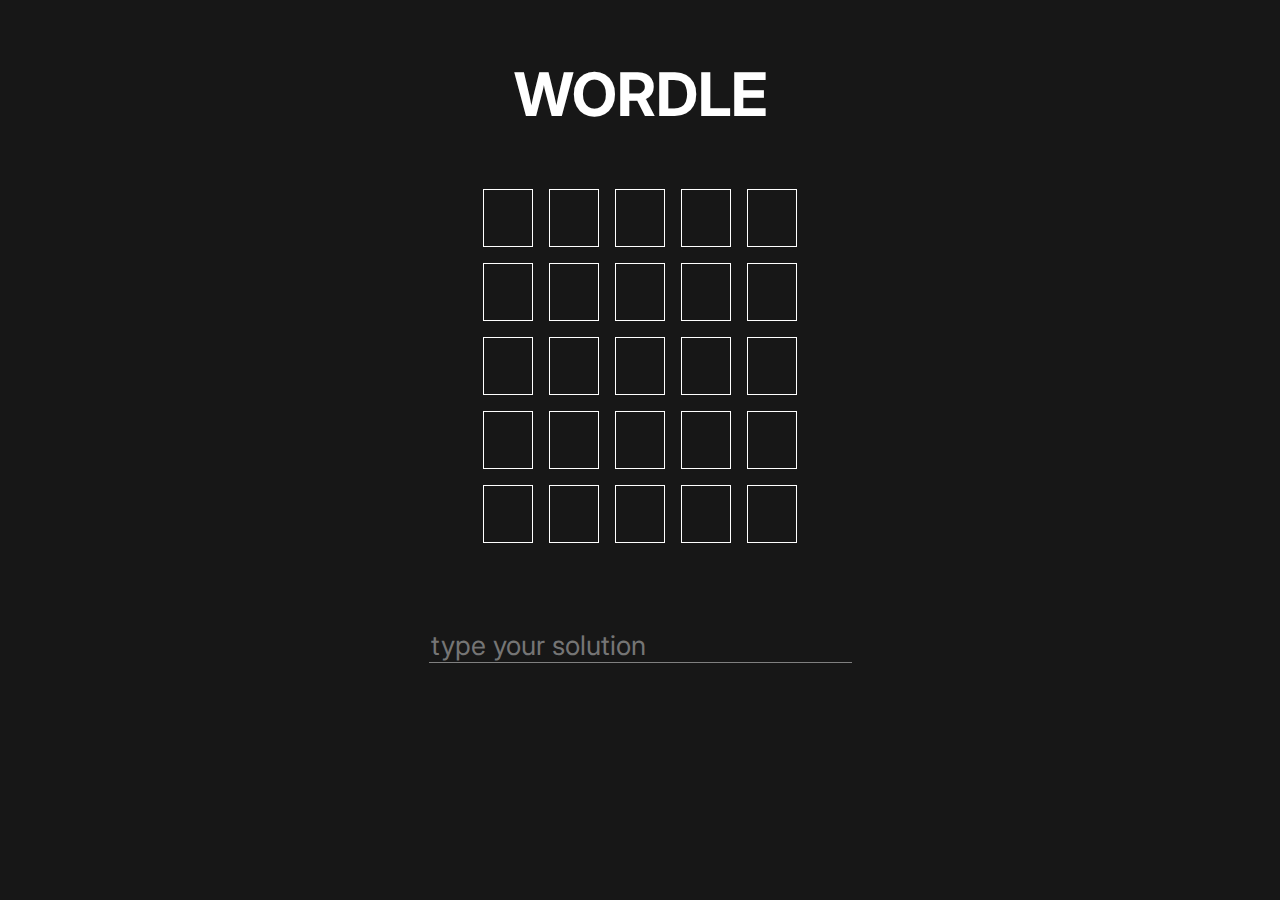
<file: docs/index.html>
<!DOCTYPE html><html lang="en"><head><meta charset="UTF-8"><link rel="icon" type="image/svg+xml" href=""><meta name="viewport" content="width=device-width,initial-scale=1"><link rel="preconnect" href="https://fonts.googleapis.com"><link rel="preconnect" href="https://fonts.gstatic.com" crossorigin><link href="https://fonts.googleapis.com/css2?family=Inter:wght@400;700&display=swap" rel="stylesheet"><title>Wordle</title><script type="module" crossorigin src="./assets/index-eede501b.js"></script><link rel="stylesheet" href="./assets/index-97cf3c05.css"></head><body><main class="main" id="main"><h1 class="title">WORDLE</h1><div class="letters" id="letters"><div class="container-letter"><p class="letter"></p><p class="letter"></p><p class="letter"></p><p class="letter"></p><p class="letter"></p></div><div class="container-letter"><p class="letter"></p><p class="letter"></p><p class="letter"></p><p class="letter"></p><p class="letter"></p></div><div class="container-letter"><p class="letter"></p><p class="letter"></p><p class="letter"></p><p class="letter"></p><p class="letter"></p></div><div class="container-letter"><p class="letter"></p><p class="letter"></p><p class="letter"></p><p class="letter"></p><p class="letter"></p></div><div class="container-letter"><p class="letter"></p><p class="letter"></p><p class="letter"></p><p class="letter"></p><p class="letter"></p></div></div><form class="form" id="form"><input class="word" name="text" type="text" placeholder="type your solution"></form><p id="alert"></p></main></body></html>
</file>
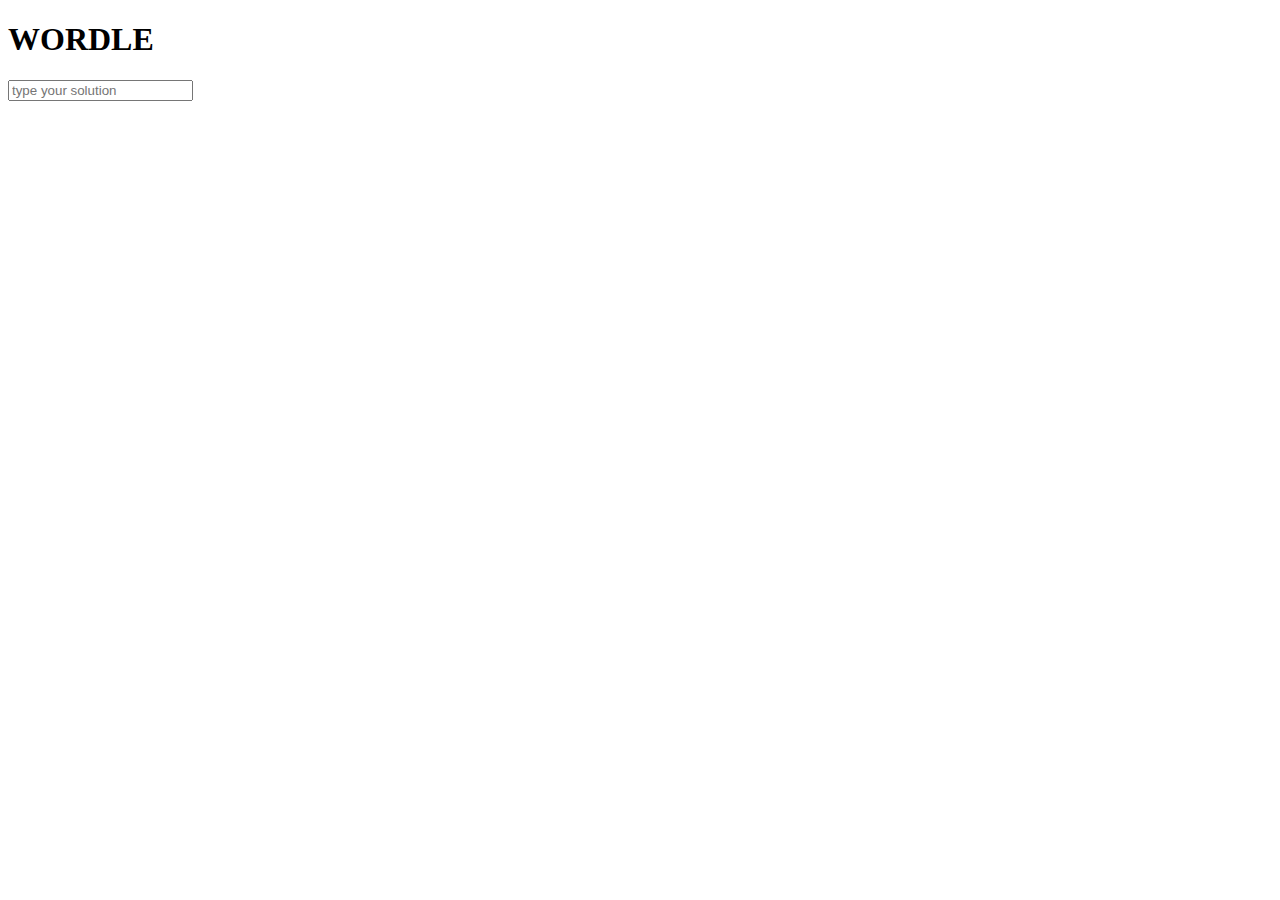
<file: src/index.html>
<!DOCTYPE html>
<html lang="en">
  <head>
    <meta charset="UTF-8" />
    <link rel="icon" type="image/svg+xml" href="" />
    <meta name="viewport" content="width=device-width, initial-scale=1.0" />
    <link rel="preconnect" href="https://fonts.googleapis.com" />
    <link rel="preconnect" href="https://fonts.gstatic.com" crossorigin />
    <link
      href="https://fonts.googleapis.com/css2?family=Inter:wght@400;700&display=swap"
      rel="stylesheet"
    />
    <title>Wordle</title>
  </head>
  <body>
    <main class="main" id="main">
      <h1 class="title">WORDLE</h1>
      <div class="letters" id="letters">
        <div class="container-letter">
          <p class="letter"></p>
          <p class="letter"></p>
          <p class="letter"></p>
          <p class="letter"></p>
          <p class="letter"></p>
        </div>

        <div class="container-letter">
          <p class="letter"></p>
          <p class="letter"></p>
          <p class="letter"></p>
          <p class="letter"></p>
          <p class="letter"></p>
        </div>

        <div class="container-letter">
          <p class="letter"></p>
          <p class="letter"></p>
          <p class="letter"></p>
          <p class="letter"></p>
          <p class="letter"></p>
        </div>

        <div class="container-letter">
          <p class="letter"></p>
          <p class="letter"></p>
          <p class="letter"></p>
          <p class="letter"></p>
          <p class="letter"></p>
        </div>

        <div class="container-letter">
          <p class="letter"></p>
          <p class="letter"></p>
          <p class="letter"></p>
          <p class="letter"></p>
          <p class="letter"></p>
        </div>
      </div>
      <form class="form" id="form">
        <input
          class="word"
          name="text"
          type="text"
          placeholder="type your solution"
        />
      </form>
      <p id="alert"></p>
    </main>
    <script type="module" src="./js/index.js"></script>
  </body>
</html>
</file>
<file: docs/assets/index-97cf3c05.css>
html{-webkit-text-size-adjust:100%;line-height:1.15}body{margin:0}main{display:block}h1{font-size:2em;margin:.67em 0}hr{box-sizing:content-box;height:0;overflow:visible}pre{font-family:monospace,monospace;font-size:1em}a{background-color:transparent}abbr[title]{border-bottom:none;text-decoration:underline;-webkit-text-decoration:underline dotted;text-decoration:underline dotted}b,strong{font-weight:bolder}code,kbd,samp{font-family:monospace,monospace;font-size:1em}small{font-size:80%}sub,sup{font-size:75%;line-height:0;position:relative;vertical-align:baseline}sub{bottom:-.25em}sup{top:-.5em}img{border-style:none}button,input,optgroup,select,textarea{font-family:inherit;font-size:100%;line-height:1.15;margin:0}button,input{overflow:visible}button,select{text-transform:none}[type=button],[type=reset],[type=submit],button{-webkit-appearance:button}[type=button]::-moz-focus-inner,[type=reset]::-moz-focus-inner,[type=submit]::-moz-focus-inner,button::-moz-focus-inner{border-style:none;padding:0}[type=button]:-moz-focusring,[type=reset]:-moz-focusring,[type=submit]:-moz-focusring,button:-moz-focusring{outline:1px dotted ButtonText}fieldset{padding:.35em .75em .625em}legend{box-sizing:border-box;color:inherit;display:table;max-width:100%;padding:0;white-space:normal}progress{vertical-align:baseline}textarea{overflow:auto}[type=checkbox],[type=radio]{box-sizing:border-box;padding:0}[type=number]::-webkit-inner-spin-button,[type=number]::-webkit-outer-spin-button{height:auto}[type=search]{-webkit-appearance:textfield;outline-offset:-2px}[type=search]::-webkit-search-decoration{-webkit-appearance:none}::-webkit-file-upload-button{-webkit-appearance:button;font:inherit}details{display:block}summary{display:list-item}template{display:none}[hidden]{display:none}*,:after,:before{box-sizing:border-box}img{display:block;max-width:100%}ul{list-style:none;margin-bottom:0;margin-top:0;padding-left:0}a{color:inherit;text-decoration:none}:root{--background-color:#171717;--color-text:#fff}body{background-color:#171717;background-color:var(--background-color);color:#fff;color:var(--color-text);font-family:Inter,sans-serif}.title{font-size:60px;margin:0;padding:60px}.letters{margin-bottom:70px}.container-letter{align-items:center;display:flex;gap:1rem;justify-content:center;margin-bottom:1rem}.letter{border:1px solid #fff;border:1px solid var(--color-text);font-size:32px;height:58px;margin:0;padding:.6rem;text-align:center;width:50px}.letter--gray{background-color:gray}.letter--green{background-color:#3ea23e}.letter--yellow{background-color:#ffb700}.main{align-items:center;display:flex;flex-direction:column}.word{background-color:transparent;border:none;border-bottom:1px solid gray;color:#fff;color:var(--color-text);font-size:27px;outline:none}
</file>
